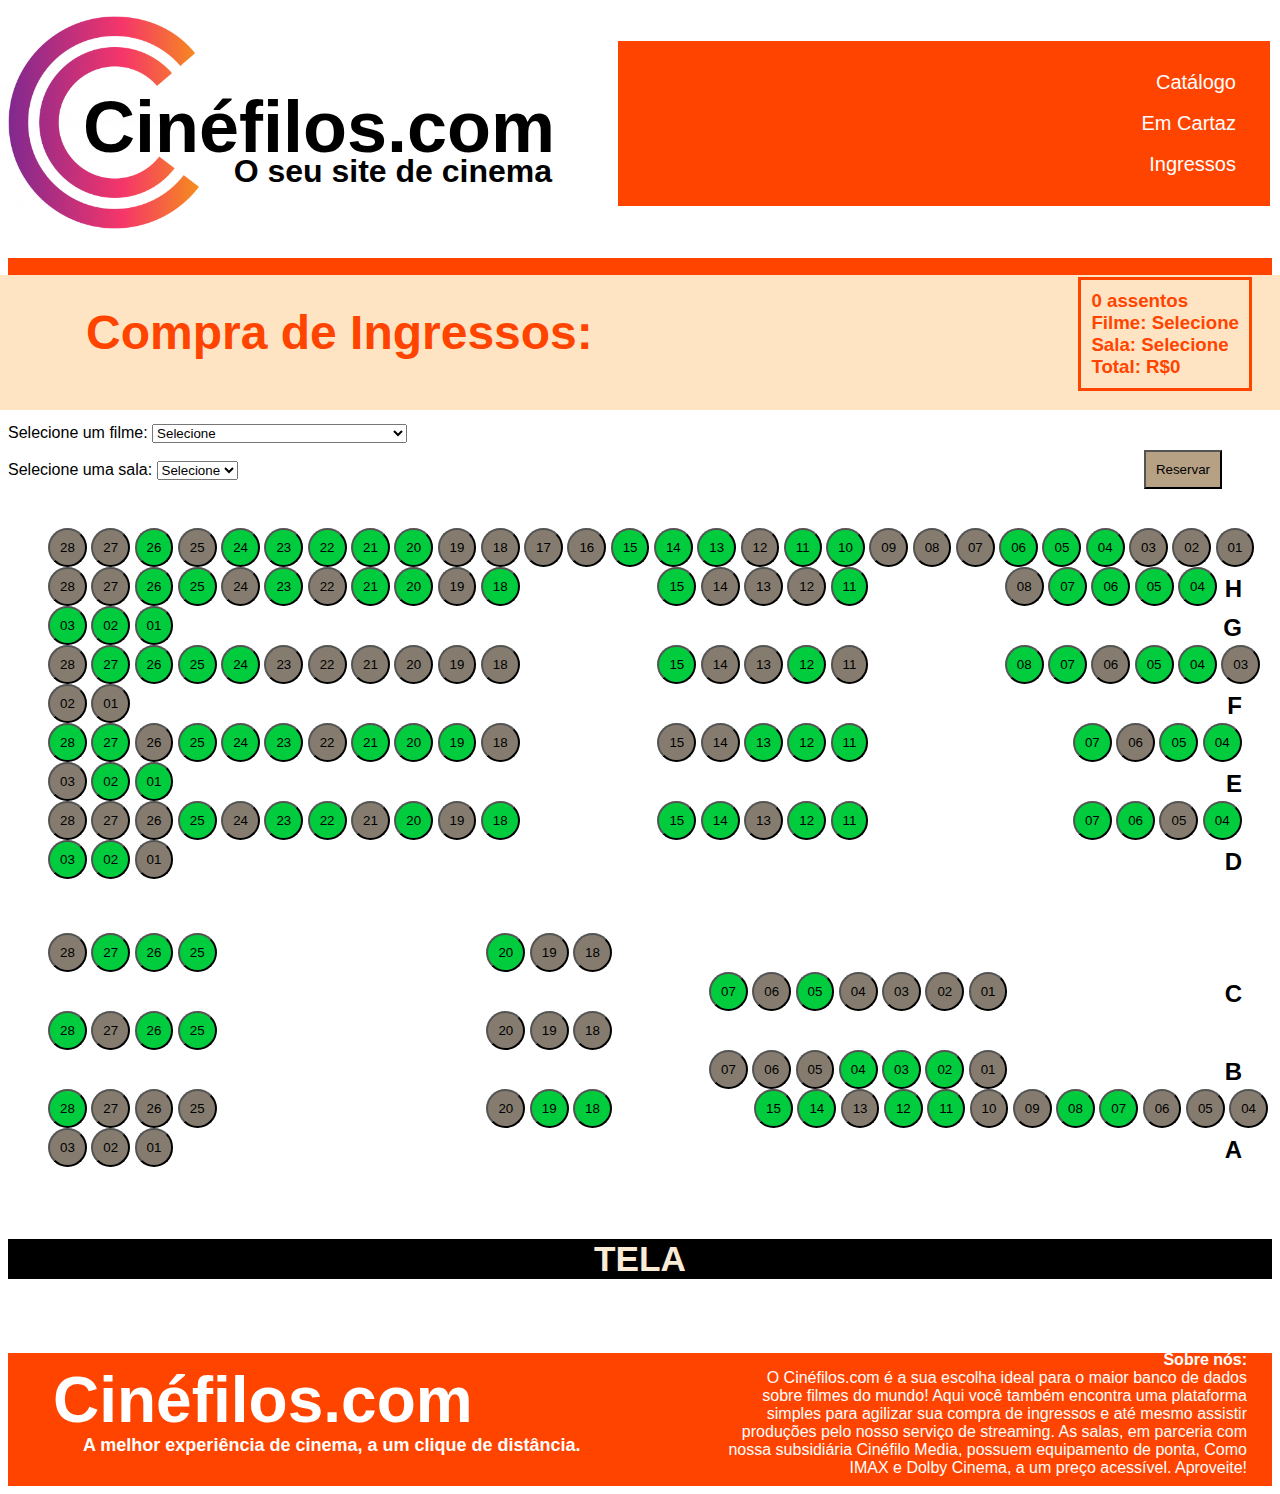
<file: Carrinho.html>
<!DOCTYPE html>
<html lang="en">
<head>
    <meta charset="UTF-8">
    <meta http-equiv="X-UA-Compatible" content="IE=edge">
    <meta name="viewport" content="width=device-width, initial-scale=1.0">
    <title>Cinéfilos.com</title>
    <link rel="stylesheet" href="style.css">
    <link rel="icon" href="logo.png">
</head>
<body>
    
    <hr>
    <img id="annoying" src="logo.png">
    <h1 id="titulo">Cinéfilos.com</h1>
    <h1 id="slogan">O seu site de cinema</h1>
    <header>
        <nav>
            <ul>
                <li><a id="catalogo" href="Catalogo.html">Catálogo</a></li>
                <br>
                <li><a id="cartaz" href="index.html">Em Cartaz</a></li>
                <br>
                <li><a id="carrinho" href="Carrinho.html">Ingressos</a></li>
            </ul>
        </nav>
    </header>
    <h4>eeee</h4>
    <h1 id="compra">Compra de Ingressos:</h1>
    <br>
    <br>
   <label for="filmes">Selecione um filme:</label>
    <select onchange="filme(value)" name="filmes" id="filmes">
        <option value="none">Selecione</option>
        <option value="0">Avatar: O Caminho da Água</option>
        <option value="1">Pantera Negra: Wakanda Para Sempre</option>
        <option value="2">Adão Negro</option>
        <option value="3">Noite Infeliz</option>
        <option value="4">Irmãos de Honra</option>
        <option value="5">O Menu</option>
    </select>
    <br><br>   
    <label for="sala">Selecione uma sala:</label>
    <select name="sala" id="sala" onchange="salas(value)">
        <option value="none">Selecione</option>
        <option value="0">Standard</option>
        <option value="1">3D</option>
        <option value="2">IMAX</option>
    </select>
    <main id="special">
        <h3 id="default" class="single">Aviso: O Assento está ocupado.</h3>
        <h3 id="confirma">Texto</h3>
        <button type="button" id="nobut" onclick="Reserva()">Reservar</button>
        <br>
        <section id="anular">

            <button type="button" class="taken" id="H28" onclick="funcao('H28')">28</button>
            <button type="button" class="taken" id="H27" onclick="funcao('H27')">27</button>
            <button type="button" class="free" id="H26" onclick="funcao('H26')">26</button>
            <button type="button" class="taken" id="H25" onclick="funcao('H25')">25</button>
            <button type="button" class="free" id="H24" onclick="funcao('H24')">24</button>
            <button type="button" class="free" id="H23" onclick="funcao('H23')">23</button>
            <button type="button" class="free" id="H22" onclick="funcao('H22')">22</button>
            <button type="button" class="free" id="H21" onclick="funcao('H21')">21</button>
            <button type="button" class="free" id="H20" onclick="funcao('H20')">20</button>
            <button type="button" class="taken" id="H19" onclick="funcao('H19')">19</button>
            <button type="button" class="taken" id="H18" onclick="funcao('H18')">18</button>
            <button type="button" class="taken" id="H17" onclick="funcao('H17')">17</button>
            <button type="button" class="taken" id="H16" onclick="funcao('H16')">16</button>
            <button type="button" class="free" id="H15" onclick="funcao('H15')">15</button>
            <button type="button" class="free" id="H14" onclick="funcao('H14')">14</button>
            <button type="button" class="free" id="H13" onclick="funcao('H13')">13</button>
            <button type="button" class="taken" id="H12" onclick="funcao('H12')">12</button>
            <button type="button" class="free" id="H11" onclick="funcao('H11')">11</button>
            <button type="button" class="free" id="H10" onclick="funcao('H10')">10</button>
            <button type="button" class="taken" id="H09" onclick="funcao('H09')">09</button>
            <button type="button" class="taken" id="H08" onclick="funcao('H08')">08</button>
            <button type="button" class="taken" id="H07" onclick="funcao('H07')">07</button>
            <button type="button" class="free" id="H06" onclick="funcao('H06')">06</button>
            <button type="button" class="free" id="H05" onclick="funcao('H05')">05</button>
            <button type="button" class="free" id="H04" onclick="funcao('H04')">04</button>
            <button type="button" class="taken" id="H03" onclick="funcao('H03')">03</button>
            <button type="button" class="taken" id="H02" onclick="funcao('H02')">02</button>
            <button type="button" class="taken" id="H01" onclick="funcao('H01')">01</button>

            <h2 class="fileira">H</h2>
            <br>

            <button type="button" class="taken" id="G28" onclick="funcao('G28')">28</button>
            <button type="button" class="taken" id="G27" onclick="funcao('G27')">27</button>
            <button type="button" class="free" id="G26" onclick="funcao('G26')">26</button>
            <button type="button" class="free" id="G25" onclick="funcao('G25')">25</button>
            <button type="button" class="taken" id="G24" onclick="funcao('G24')">24</button>
            <button type="button" class="free" id="G23" onclick="funcao('G23')">23</button>
            <button type="button" class="taken" id="G22" onclick="funcao('G22')">22</button>
            <button type="button" class="free" id="G21" onclick="funcao('G21')">21</button>
            <button type="button" class="free" id="G20" onclick="funcao('G20')">20</button>
            <button type="button" class="taken" id="G19" onclick="funcao('G19')">19</button>
            <button type="button" class="free" id="G18" onclick="funcao('G18')">18</button>
            .............................
            <button type="button" class="free" id="G15" onclick="funcao('G15')">15</button>
            <button type="button" class="taken" id="G14" onclick="funcao('G14')">14</button>
            <button type="button" class="taken" id="G13" onclick="funcao('G13')">13</button>
            <button type="button" class="taken" id="G12" onclick="funcao('G12')">12</button>
            <button type="button" class="free" id="G11" onclick="funcao('G11')">11</button>
            ............................'
            <button type="button" class="taken" id="G08" onclick="funcao('G08')">08</button>
            <button type="button" class="free" id="G07" onclick="funcao('G07')">07</button>
            <button type="button" class="free" id="G06" onclick="funcao('G06')">06</button>
            <button type="button" class="free" id="G05" onclick="funcao('G05')">05</button>
            <button type="button" class="free" id="G04" onclick="funcao('G04')">04</button>
            <button type="button" class="free" id="G03" onclick="funcao('G03')">03</button>
            <button type="button" class="free" id="G02" onclick="funcao('G02')">02</button>
            <button type="button" class="free" id="G01" onclick="funcao('G01')">01</button>
            
            <h2 class="fileira">G</h2>
            <br>

            <button type="button" class="taken" class="taken" id="F28" onclick="funcao('F28')">28</button>
            <button type="button" class="free" id="F27" onclick="funcao('F27')">27</button>
            <button type="button" class="free" id="F26" onclick="funcao('F26')">26</button>
            <button type="button" class="free" id="F25" onclick="funcao('F25')">25</button>
            <button type="button" class="free" id="F24" onclick="funcao('F24')">24</button>
            <button type="button" class="taken" id="F23" onclick="funcao('F23')">23</button>
            <button type="button" class="taken" id="F22" onclick="funcao('F22')">22</button>
            <button type="button" class="taken" id="F21" onclick="funcao('F21')">21</button>
            <button type="button" class="taken" id="F20" onclick="funcao('F20')">20</button>
            <button type="button" class="taken" id="F19" onclick="funcao('F19')">19</button>
            <button type="button" class="taken" id="F18" onclick="funcao('F18')">18</button>
            .............................
            <button type="button" class="free" id="F15" onclick="funcao('F15')">15</button>
            <button type="button" class="taken" id="F14" onclick="funcao('F14')">14</button>
            <button type="button" class="taken" id="F13" onclick="funcao('F13')">13</button>
            <button type="button" class="free" id="F12" onclick="funcao('F12')">12</button>
            <button type="button" class="taken" id="F11" onclick="funcao('F11')">11</button>
            ............................'
            <button type="button" class="free" id="F08" onclick="funcao('F08')">08</button>
            <button type="button" class="free" id="F07" onclick="funcao('F07')">07</button>
            <button type="button" class="taken" id="F06" onclick="funcao('F06')">06</button>
            <button type="button" class="free" id="F05" onclick="funcao('F05')">05</button>
            <button type="button" class="free" id="F04" onclick="funcao('F04')">04</button>
            <button type="button" class="taken" id="F03" onclick="funcao('F03')">03</button>
            <button type="button" class="taken" id="F02" onclick="funcao('F02')">02</button>
            <button type="button" class="taken" id="F01" onclick="funcao('F01')">01</button>
            
            <h2 class="fileira">F</h2>
            <br>

            <button type="button" class="free" id="E28" onclick="funcao('E28')">28</button>
            <button type="button" class="free" id="E27" onclick="funcao('E27')">27</button>
            <button type="button" class="taken" id="E26" onclick="funcao('E26')">26</button>
            <button type="button" class="free" id="E25" onclick="funcao('E25')">25</button>
            <button type="button" class="free" id="E24" onclick="funcao('E24')">24</button>
            <button type="button" class="free" id="E23" onclick="funcao('E23')">23</button>
            <button type="button" class="taken" id="E22" onclick="funcao('E22')">22</button>
            <button type="button" class="free" id="E21" onclick="funcao('E21')">21</button>
            <button type="button" class="free" id="E20" onclick="funcao('E20')">20</button>
            <button type="button" class="free" id="E19" onclick="funcao('E19')">19</button>
            <button type="button" class="taken" id="E18" onclick="funcao('E18')">18</button>
            .............................
            <button type="button" class="taken" id="E15" onclick="funcao('E15')">15</button>
            <button type="button" class="taken" id="E14" onclick="funcao('E14')">14</button>
            <button type="button" class="free" id="E13" onclick="funcao('E13')">13</button>
            <button type="button" class="free" id="E12" onclick="funcao('E12')">12</button>
            <button type="button" class="free" id="E11" onclick="funcao('E11')">11</button>
            ............................................
            <button type="button" class="free" id="E07" onclick="funcao('E07')">07</button>
            <button type="button" class="taken" id="E06" onclick="funcao('E06')">06</button>
            <button type="button" class="free" id="E05" onclick="funcao('E05')">05</button>
            <button type="button" class="free" id="E04" onclick="funcao('E04')">04</button>
            <button type="button" class="taken" id="E03" onclick="funcao('E03')">03</button>
            <button type="button" class="free" id="E02" onclick="funcao('E02')">02</button>
            <button type="button" class="free" id="E01" onclick="funcao('E01')">01</button>
            
            <h2 class="fileira">E</h2>
            <br>


            <button type="button" class="taken" id="D28" onclick="funcao('D28')">28</button>
            <button type="button" class="taken" id="D27" onclick="funcao('D27')">27</button>
            <button type="button" class="taken" id="D26" onclick="funcao('D26')">26</button>
            <button type="button" class="free" id="D25" onclick="funcao('D25')">25</button>
            <button type="button" class="taken" id="D24" onclick="funcao('D24')">24</button>
            <button type="button" class="free" id="D23" onclick="funcao('D23')">23</button>
            <button type="button" class="free" id="D22" onclick="funcao('D22')">22</button>
            <button type="button" class="taken" id="D21" onclick="funcao('D21')">21</button>
            <button type="button" class="free" id="D20" onclick="funcao('D20')">20</button>
            <button type="button" class="taken" id="D19" onclick="funcao('D19')">19</button>
            <button type="button" class="free" id="D18" onclick="funcao('D18')">18</button>
            .............................
            <button type="button" class="free" id="D15" onclick="funcao('D15')">15</button>
            <button type="button" class="free" id="D14" onclick="funcao('D14')">14</button>
            <button type="button" class="taken" id="D13" onclick="funcao('D13')">13</button>
            <button type="button" class="free" id="D12" onclick="funcao('D12')">12</button>
            <button type="button" class="free" id="D11" onclick="funcao('D11')">11</button>
            ............................................
            <button type="button" class="free" id="D07" onclick="funcao('D07')">07</button>
            <button type="button" class="free" id="D06" onclick="funcao('D06')">06</button>
            <button type="button" class="taken" id="D05" onclick="funcao('D05')">05</button>
            <button type="button" class="free" id="D04" onclick="funcao('D04')">04</button>
            <button type="button" class="free" id="D03" onclick="funcao('D03')">03</button>
            <button type="button" class="free" id="D02" onclick="funcao('D02')">02</button>
            <button type="button" class="taken" id="D01" onclick="funcao('D01')">01</button>
            <h2 class="fileira">D</h2>
            <br>
            <br>
            <br>
            <br>

            <button type="button" class="taken" id="C28" onclick="funcao('C28')">28</button>
            <button type="button" class="free" id="C27" onclick="funcao('C27')">27</button>
            <button type="button" class="free" id="C26" onclick="funcao('C26')">26</button>
            <button type="button" class="free" id="C25" onclick="funcao('C25')">25</button>
            ..........................................................'
            <button type="button" class="free" id="C20" onclick="funcao('C20')">20</button>
            <button type="button" class="taken" id="C19" onclick="funcao('C19')">19</button>
            <button type="button" class="taken" id="C18" onclick="funcao('C18')">18</button>
            ...................................................................................................................................................'
            <button type="button" class="free" id="C07" onclick="funcao('C07')">07</button>
            <button type="button" class="taken" id="C06" onclick="funcao('C06')">06</button>
            <button type="button" class="free" id="C05" onclick="funcao('C05')">05</button>
            <button type="button" class="taken" id="C04" onclick="funcao('C04')">04</button>
            <button type="button" class="taken" id="C03" onclick="funcao('C03')">03</button>
            <button type="button" class="taken" id="C02" onclick="funcao('C02')">02</button>
            <button type="button" class="taken" id="C01" onclick="funcao('C01')">01</button>

            <h2 class="fileira">C</h2>
            <br>

            <button type="button" class="free" id="B28" onclick="funcao('B28')">28</button>
            <button type="button" class="taken" id="B27" onclick="funcao('B27')">27</button>
            <button type="button" class="free" id="B26" onclick="funcao('B26')">26</button>
            <button type="button" class="free" id="B25" onclick="funcao('B25')">25</button>
            ..........................................................'
            <button type="button" class="taken" id="B20" onclick="funcao('B20')">20</button>
            <button type="button" class="taken" id="B19" onclick="funcao('B19')">19</button>
            <button type="button" class="taken" id="B18" onclick="funcao('B18')">18</button>
            ...................................................................................................................................................'
            <button type="button" class="taken" id="B07" onclick="funcao('B07')">07</button>
            <button type="button" class="taken" id="B06" onclick="funcao('B06')">06</button>
            <button type="button" class="taken" id="B05" onclick="funcao('B05')">05</button>
            <button type="button" class="free" id="B04" onclick="funcao('B04')">04</button>
            <button type="button" class="free" id="B03" onclick="funcao('B03')">03</button>
            <button type="button" class="free" id="B02" onclick="funcao('B02')">02</button>
            <button type="button" class="taken" id="B01" onclick="funcao('B01')">01</button>
            
            <h2 class="fileira">B</h2>
            <br>

            <button type="button" class="free" id="A28" onclick="funcao('A28')">28</button>
            <button type="button" class="taken" id="A27" onclick="funcao('A27')">27</button>
            <button type="button" class="taken" id="A26" onclick="funcao('A26')">26</button>
            <button type="button" class="taken" id="A25" onclick="funcao('A25')">25</button>
            ..........................................................'
            <button type="button" class="taken" id="A20" onclick="funcao('A20')">20</button>
            <button type="button" class="free" id="A19" onclick="funcao('A19')">19</button>
            <button type="button" class="free" id="A18" onclick="funcao('A18')">18</button>
            ..............................
            <button type="button" class="free" id="A15" onclick="funcao('A15')">15</button>
            <button type="button" class="free" id="A14" onclick="funcao('A14')">14</button>
            <button type="button" class="taken" id="A13" onclick="funcao('A13')">13</button>
            <button type="button" class="free" id="A12" onclick="funcao('A12')">12</button>
            <button type="button" class="free" id="A11" onclick="funcao('A11')">11</button>
            <button type="button" class="taken" id="A10" onclick="funcao('A10')">10</button>
            <button type="button" class="taken" id="A09" onclick="funcao('A09')">09</button>
            <button type="button" class="free" id="A08" onclick="funcao('A08')">08</button>
            <button type="button" class="free" id="A07" onclick="funcao('A07')">07</button>
            <button type="button" class="taken" id="A06" onclick="funcao('A06')">06</button>
            <button type="button" class="taken" id="A05" onclick="funcao('A05')">05</button>
            <button type="button" class="taken" id="A04" onclick="funcao('A04')">04</button>
            <button type="button" class="taken" id="A03" onclick="funcao('A03')">03</button>
            <button type="button" class="taken" id="A02" onclick="funcao('A02')">02</button>
            <button type="button" class="taken" id="A01" onclick="funcao('A01')">01</button>
            <h2 class="fileira">A</h2>
            <br><br><br><br><br>
            <h1 id="tela">TELA</h1>
            <br>
            <br>
        </section>
        <br>
    </main>
    <footer>
        <h1>Cinéfilos.com</h1>
        <h2>A melhor experiência de cinema, a um clique de distância.</h2>
        <p><span>Sobre nós:</span><br>O Cinéfilos.com é a sua escolha ideal para o maior banco de dados sobre filmes do mundo! Aqui você também encontra uma plataforma simples para agilizar sua compra de ingressos e até mesmo assistir produções pelo nosso serviço de streaming. As salas, em parceria com nossa subsidiária Cinéfilo Media, possuem equipamento de ponta, Como IMAX e Dolby Cinema, a um preço acessível. Aproveite!</p>
    </footer>
    <script src="script.js"></script>
</body>
</html>
</file>
<file: style.css>
body{
    font-family: 'Lucida Sans', 'Lucida Sans Regular', 'Lucida Grande', 'Lucida Sans Unicode', Geneva, Verdana, sans-serif;  
}
.single{
    font-family: 'Lucida Sans', 'Lucida Sans Regular', 'Lucida Grande', 'Lucida Sans Unicode', Geneva, Verdana, sans-serif;  
}
label{
    font-family: Impact, Haettenschweiler, 'Arial Narrow Bold', sans-serif;
}
select{
    font-family: 'Lucida Sans', 'Lucida Sans Regular', 'Lucida Grande', 'Lucida Sans Unicode', Geneva, Verdana, sans-serif;
}
#special{
    font-family: Impact, Haettenschweiler, 'Arial Narrow Bold', sans-serif;
}

header{
    font-family: Verdana, Geneva, Tahoma, sans-serif;
    background-color: rgb(255, 68, 0);
    color: black;
    float: right;
    margin-right: 2px;  
    margin-top: -175px;
    padding-left: 30px;
    padding-right: 30px;
    padding-top: 30px;
    padding-bottom: 30px;
    text-align: right;
}
#annoying{
    float: left;
    position: absolute;
    width: 15%;
}
nav ul{
    box-sizing: border-box;
    padding: 2%;
    list-style-type: none;
    display: contents;
    
}
nav ul li a{
    color: white;
    background-color: none;
    text-decoration: none;
    padding-right: 4px;
    padding-bottom: 2px;
    padding-top: 2px;
}
nav ul li a:hover{
    cursor: pointer;
    color: rgb(144, 18, 175);
    text-decoration: double;
    background-color: white;
}
a{
    font-size: 20px;
}
#titulo{
    font-family: Verdana, Geneva, Tahoma, sans-serif;
    float: right;
    margin-right: 717px;
    margin-top: 70px;
    font-size: 450%;
    text-decoration: wavy;
    margin: none;
}
#slogan{
    font-family: Verdana, Geneva, Tahoma, sans-serif;
    float: right;
    margin-right: 720px;
    margin-top: -63px;
    text-decoration: wavy;
    padding: none;
    margin: none;
}
#catalogo{
    padding-left: 500px;
}

#cartaz{
    padding-left: 492px;
}

#carrinho{
    padding-left: 501px;
}
h4{
    margin-top:250px;
    color: rgb(255, 68, 0);
    background-color: rgb(255, 68, 0);
}
section{
    color: white;
    float: left;
    background-color: antiquewhite;
    margin-left: 100px;
    margin-top: 60px;
    margin-right: 100px;
    padding-bottom: 20px;
}
section img{
    
    margin-left: -30px;
    margin-top: -30px;
}
section h1{
    color: black;
    margin-top: -300px;
    margin-left: 230px;
    font-size: 220%;
    text-decoration: underline;
}
section p{
    color: black;
    margin-left: 230px;
    padding-right: 250px;
}
section a{
    margin-left: 230px;
    padding-right: 250px;
    color:black;
}
section a:hover{
    color:rgb(144, 18, 175);
}
span{
    font-weight: bold;
}
#page{
    background-color: bisque;
    margin-left: -10px;
    margin-right: -10px;
    margin: -22px;
    padding: 30px;
    padding-bottom: 50px;
    text-align: center;
    font-size: 300%;
    color: rgb(255, 68, 0);
}
hr{
    border-width:0;
    color: transparent;
    background-color: transparent;
    outline-color: transparent;
}
footer{
    background-color: rgb(255, 68, 0);
    color: white;
    padding: 15px;
}
footer h1{
    font-family: Verdana, Geneva, Tahoma, sans-serif;
    font-size: 400%;
    margin-left: 30px;
    margin-top: -5px;
}
footer h2{
    font-family: Verdana, Geneva, Tahoma, sans-serif;
    font-size: large;
    margin-left: 60px;
    margin-top: -45px;
}
footer p{
    float: right;
    margin-top: -120px;
    margin-right: 10px;
    margin-left:700px;
    list-style-type: none;
    text-align: right;
}
button{
    font-family: 'Lucida Sans', 'Lucida Sans Regular', 'Lucida Grande', 'Lucida Sans Unicode', Geneva, Verdana, sans-serif;
    background-color: rgb(182, 161, 132);
    color: black;
    border-color: black;
    text-align: center;
    padding: 10px;
    cursor: pointer;
    border-radius: 50%;
}

button:hover{
    background-color: rgb(255, 68, 0);
    transition-duration: 0.4s;
}
button:active{
    background-color: rgb(144, 18, 175);
}

#anular{
    float: none;
    background-color: transparent;
    margin-left: 40px;
    margin-top: 30px;
    margin-right: auto;
    padding-bottom: auto;
}
#compra{
    background-color: bisque;
    margin-left: 100px;
    margin-right: -10px;
    margin: -22px;
    padding: 30px;
    padding-left: 100px;
    padding-bottom: 50px;
    font-size: 300%;
    color: rgb(255, 68, 0);
}
#tela{
    margin: auto;
    margin-left: -40px;
    color: antiquewhite;
    text-align: center;
    text-decoration: none;
    background-color: black;
}
.fileira{
    font-weight: bold;
    float: right;
    margin: auto;
    margin-top: 8px;
    margin-right: 30px;
    color: black;
}
.free{
    background-color: rgb(0, 204, 61);
}
.taken{
    background-color: rgb(133, 124, 111);
}

#default{
    color: white;
    border: solid;
    border-color: white;
    text-align: center;
    float: left;
    margin-left: 500px;
    margin-top: -55px;
}

#warning{
    color: white;
    border: solid;
    border-color: white;
    text-align: center;
    float: left;
    margin-left: 500px;
    margin-top: -55px;
}

#ativo{
    color: red;
    border-color: red;
    border: solid;
    text-align: center;
    float: left;
    margin-left: 500px;
    margin-top: -55px;
}

#ativo2{
    color: rgb(0, 204, 61);
    border-color: rgb(0, 204, 61);
    border: solid;
    text-align: center;
    float: left;
    margin-left: 450px;
    margin-top: -70px;
}

#nobut{
    border-radius: 0%;
    padding: auto;
    float: right;
    margin-top: -30px;
    margin-right: 50px;
}

#confirma{
    font-family: 'Lucida Sans', 'Lucida Sans Regular', 'Lucida Grande', 'Lucida Sans Unicode', Geneva, Verdana, sans-serif;
    float: right;
    margin-top: -203px;
    margin-right: 20px;
    border: solid;
    border-color: rgb(255, 68, 0);
    color: rgb(255, 68, 0);
    padding: 10px;
}
</file>
